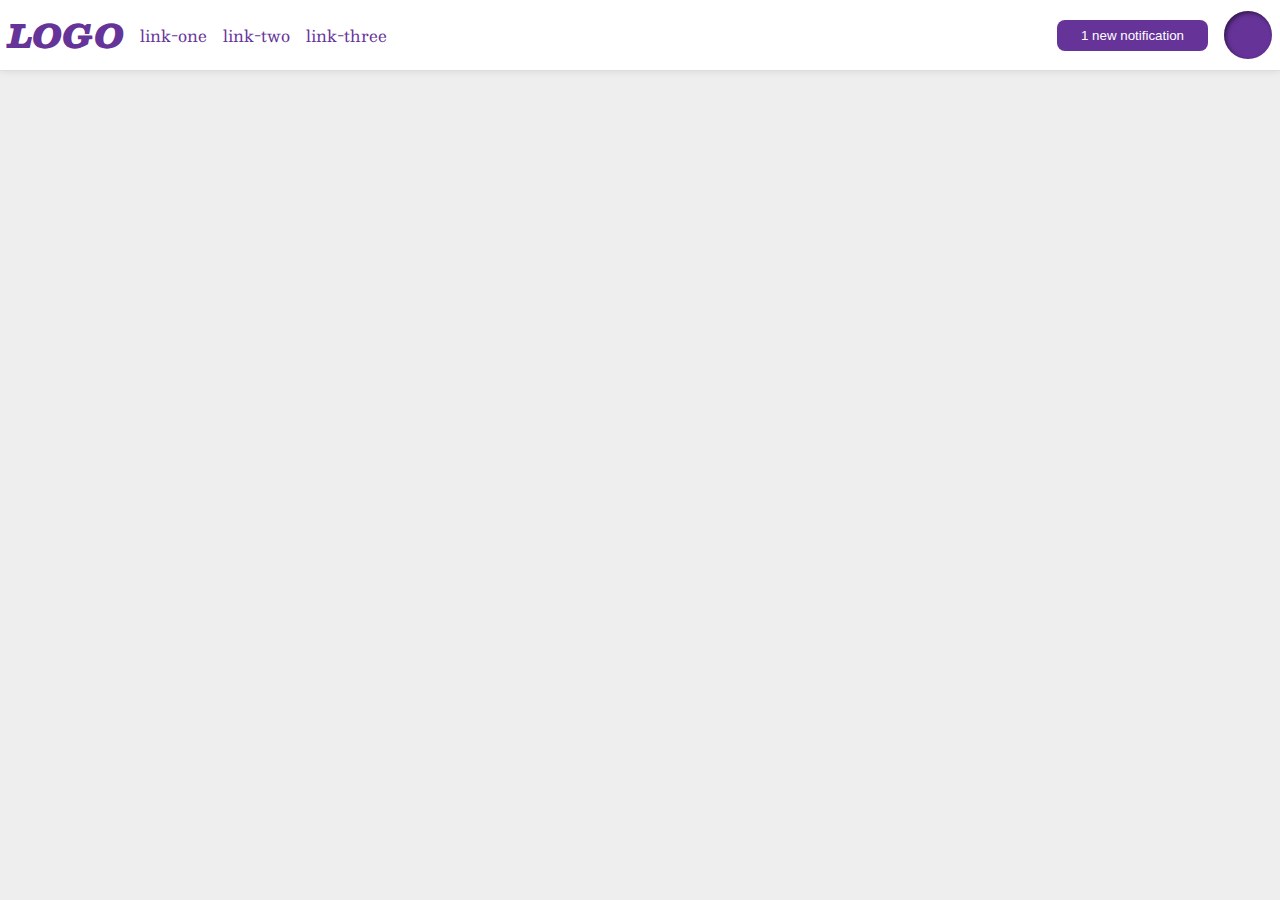
<file: flex/03-flex-header-2/index.html>
<!DOCTYPE html>
<html lang="en">
  <head>
    <meta charset="UTF-8">
    <meta http-equiv="X-UA-Compatible" content="IE=edge">
    <meta name="viewport" content="width=device-width, initial-scale=1.0">
    <title>Flex Header 2</title>
    <link rel="stylesheet" href="style.css">
  </head>
  <body>
    <div class="header">
      <div class="left">
        <div class="logo">
          LOGO
        </div>
        <ul class="links">
          <li><a href="google.com">link-one</a></li>
          <li><a href="google.com">link-two</a></li>
          <li><a href="google.com">link-three</a></li>
        </ul>
      </div>
      <div class="right">
        <button class="notifications">
          1 new notification
        </button>
        <div class="profile-image"></div>
      </div>
    </div>
  </body>
</html>
</file>
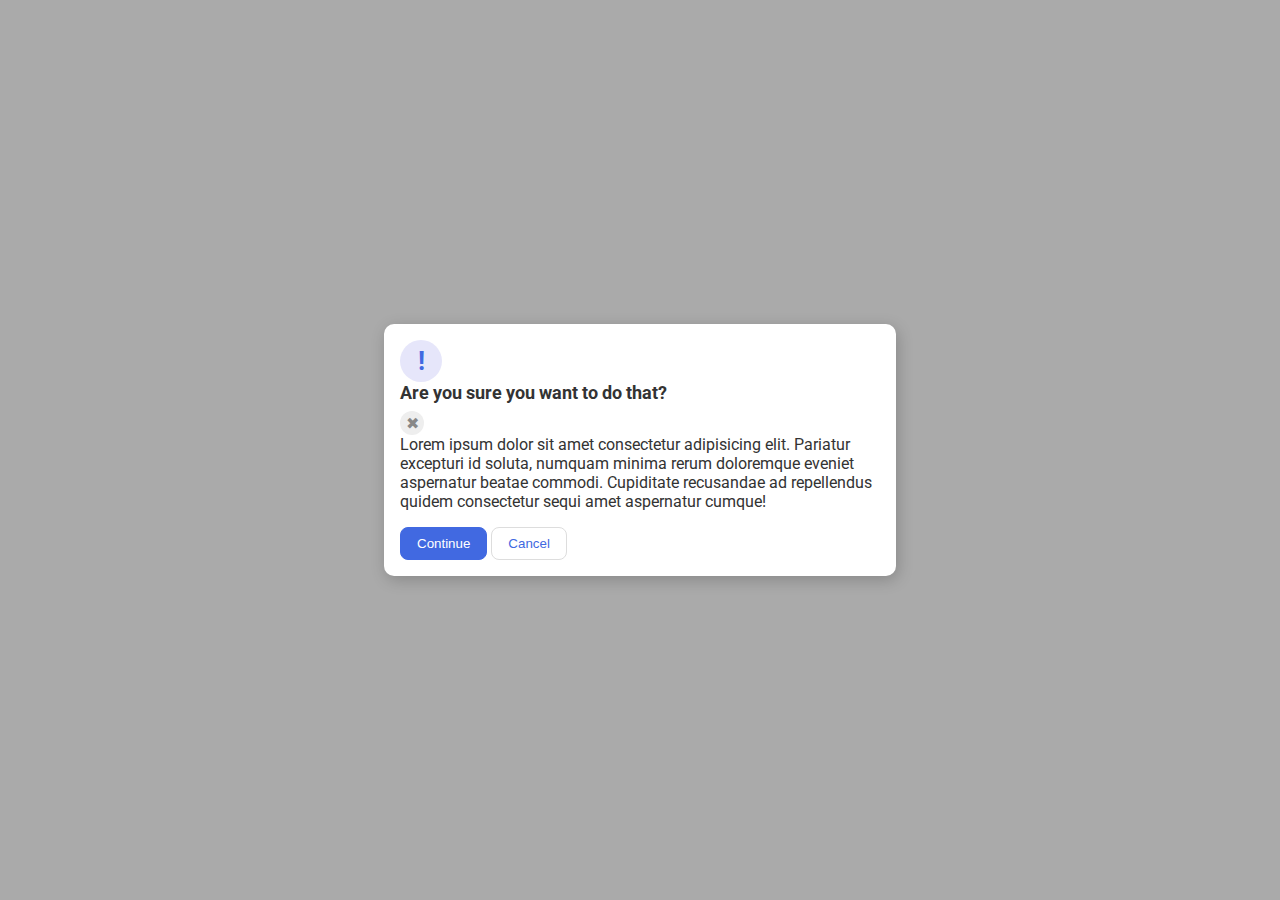
<file: flex/05-flex-modal/index.html>
<!DOCTYPE html>
<html lang="en">
  <head>
    <meta charset="UTF-8">
    <meta http-equiv="X-UA-Compatible" content="IE=edge">
    <meta name="viewport" content="width=device-width, initial-scale=1.0">
    <link rel="stylesheet" href="style.css">
    <title>Modal</title>
  </head>
  <body>
    <div class="modal">
      <div class="container">
        <div class="icon">!</div>
        <div class="header">Are you sure you want to do that?</div>
        <div class="close-button">✖</div>
        <div class="text">Lorem ipsum dolor sit amet consectetur adipisicing elit. Pariatur excepturi id soluta, numquam minima rerum doloremque eveniet aspernatur beatae commodi. Cupiditate recusandae ad repellendus quidem consectetur sequi amet aspernatur cumque!</div>
        <button class="continue">Continue</button>
        <button class="cancel">Cancel</button>
      </div>
    </div>
  </body>
</html>
</file>
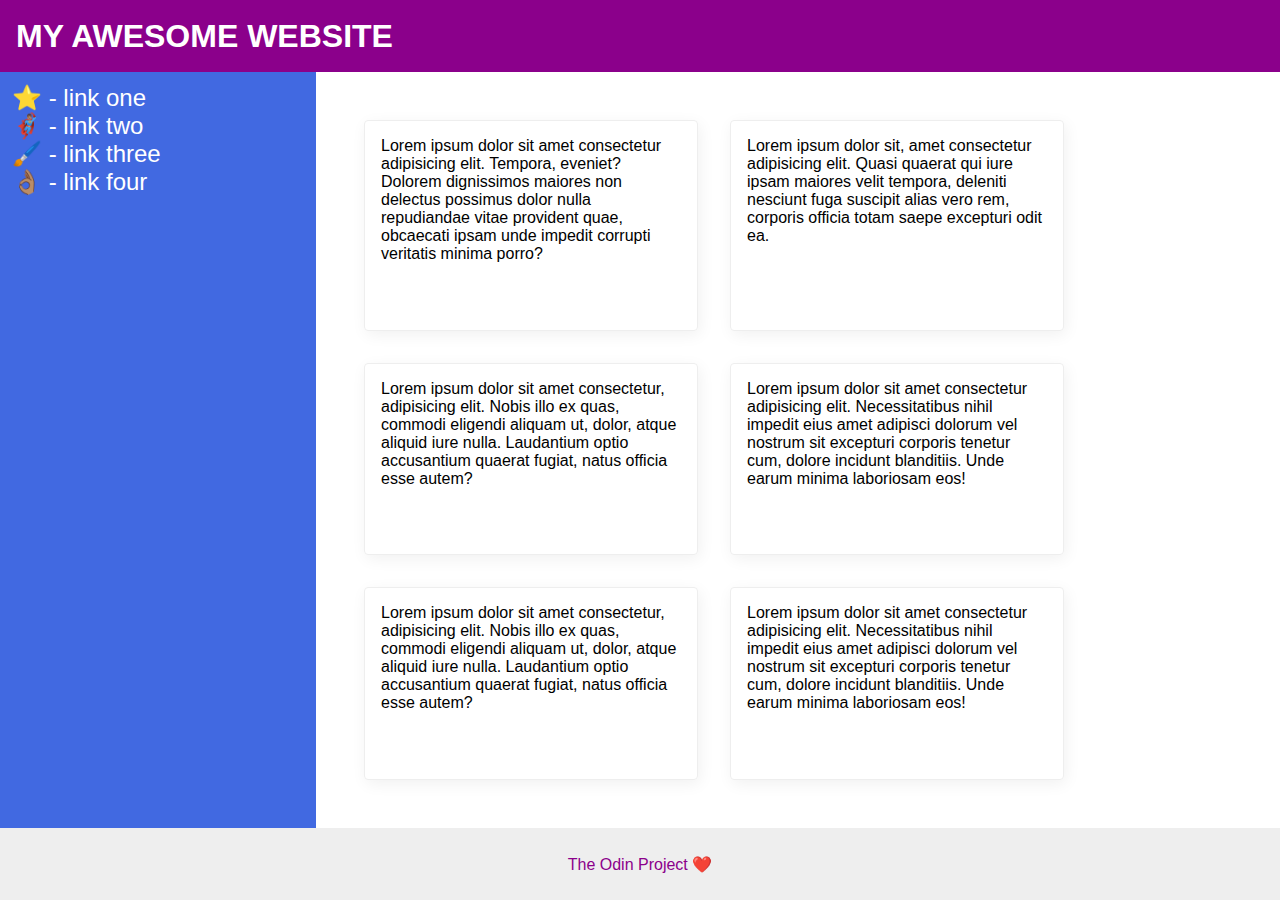
<file: flex/07-flex-layout-2/index.html>
<!DOCTYPE html>
<html lang="en">
  <head>
    <meta charset="UTF-8">
    <meta http-equiv="X-UA-Compatible" content="IE=edge">
    <meta name="viewport" content="width=device-width, initial-scale=1.0">
    <title>The Holy Grail</title>
    <link rel="stylesheet" href="style.css">
  </head>
  <body>
    <div class="header">
      MY AWESOME WEBSITE
    </div>

    <div class="center">
      <div class="sidebar">
        <ul>
          <li><a href="#">⭐ - link one</a></li>
          <li><a href="#">🦸🏽‍♂️ - link two</a></li>
          <li><a href="#">🖌️ - link three</a></li>
          <li><a href="#">👌🏽 - link four</a></li>
        </ul>
      </div>
      <div class="all-cards">
        <div class="card">Lorem ipsum dolor sit amet consectetur adipisicing elit. Tempora, eveniet? Dolorem dignissimos maiores non delectus possimus dolor nulla repudiandae vitae provident quae, obcaecati ipsam unde impedit corrupti veritatis minima porro?</div>
        <div class="card">Lorem ipsum dolor sit, amet consectetur adipisicing elit. Quasi quaerat qui iure ipsam maiores velit tempora, deleniti nesciunt fuga suscipit alias vero rem, corporis officia totam saepe excepturi odit ea.</div>
        <div class="card">Lorem ipsum dolor sit amet consectetur, adipisicing elit. Nobis illo ex quas, commodi eligendi aliquam ut, dolor, atque aliquid iure nulla. Laudantium optio accusantium quaerat fugiat, natus officia esse autem?</div>
        <div class="card">Lorem ipsum dolor sit amet consectetur adipisicing elit. Necessitatibus nihil impedit eius amet adipisci dolorum vel nostrum sit excepturi corporis tenetur cum, dolore incidunt blanditiis. Unde earum minima laboriosam eos!</div>
        <div class="card">Lorem ipsum dolor sit amet consectetur, adipisicing elit. Nobis illo ex quas, commodi eligendi aliquam ut, dolor, atque aliquid iure nulla. Laudantium optio accusantium quaerat fugiat, natus officia esse autem?</div>
        <div class="card">Lorem ipsum dolor sit amet consectetur adipisicing elit. Necessitatibus nihil impedit eius amet adipisci dolorum vel nostrum sit excepturi corporis tenetur cum, dolore incidunt blanditiis. Unde earum minima laboriosam eos!</div>
      </div>
    </div>

    <div class="footer">
      The Odin Project ❤️
    </div>
  </body>
</html>
</file>
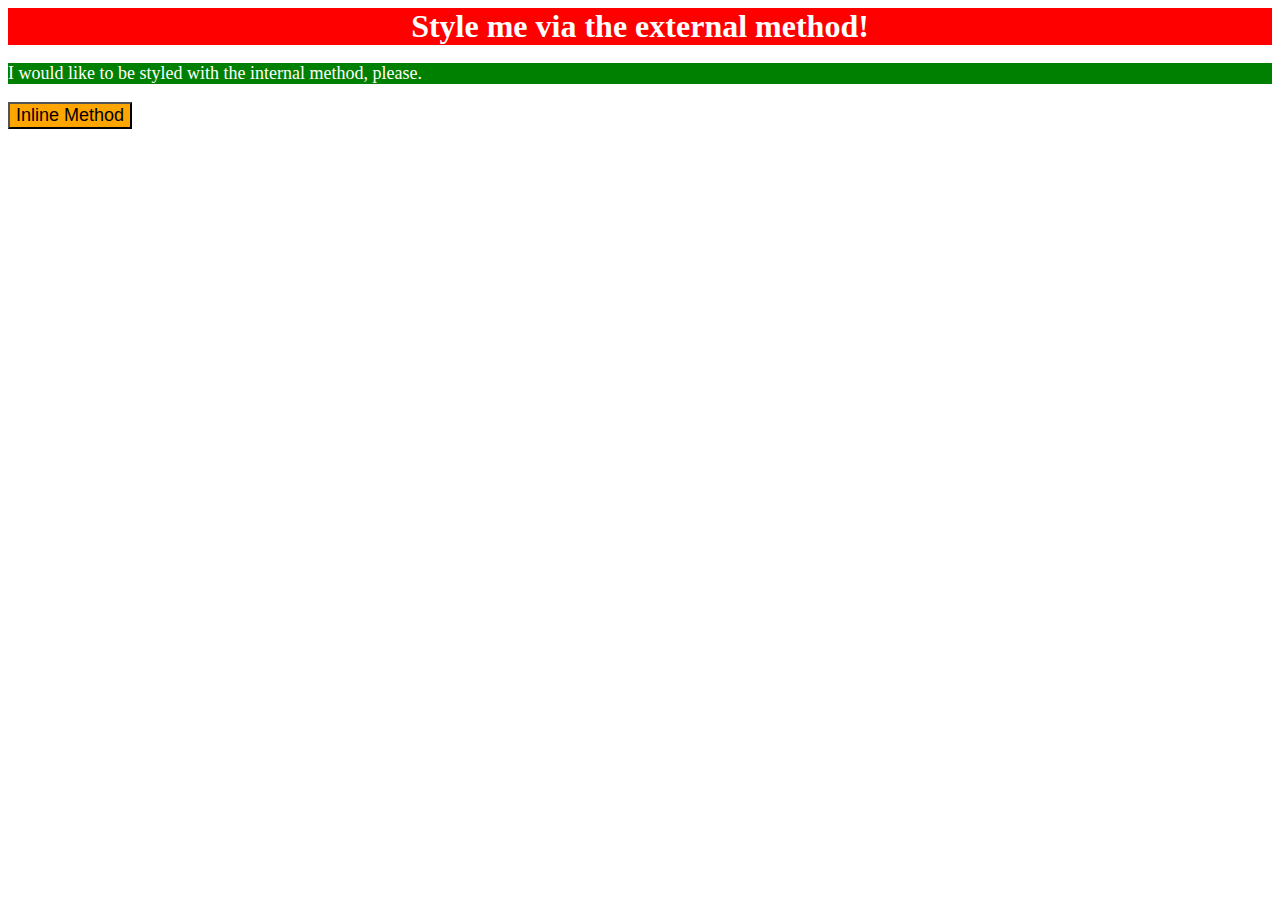
<file: foundations/01-css-methods/index.html>
<!DOCTYPE html>
<html lang="en">
  <head>
    <link rel="stylesheet" href="style.css">
    <style>
      p {
        background-color: green;
        color: white;
        font-size: 18px;
      }
    </style>
    <meta charset="UTF-8">
    <meta http-equiv="X-UA-Compatible" content="IE=edge">
    <meta name="viewport" content="width=device-width, initial-scale=1.0">
    <title>Methods for Adding CSS</title>
  </head>
  <body>
    <div>Style me via the external method!</div>
    <p>I would like to be styled with the internal method, please.</p>
    <button style="background-color: orange; font-size: 18px;">Inline Method</button>
  </body>
</html>
</file>
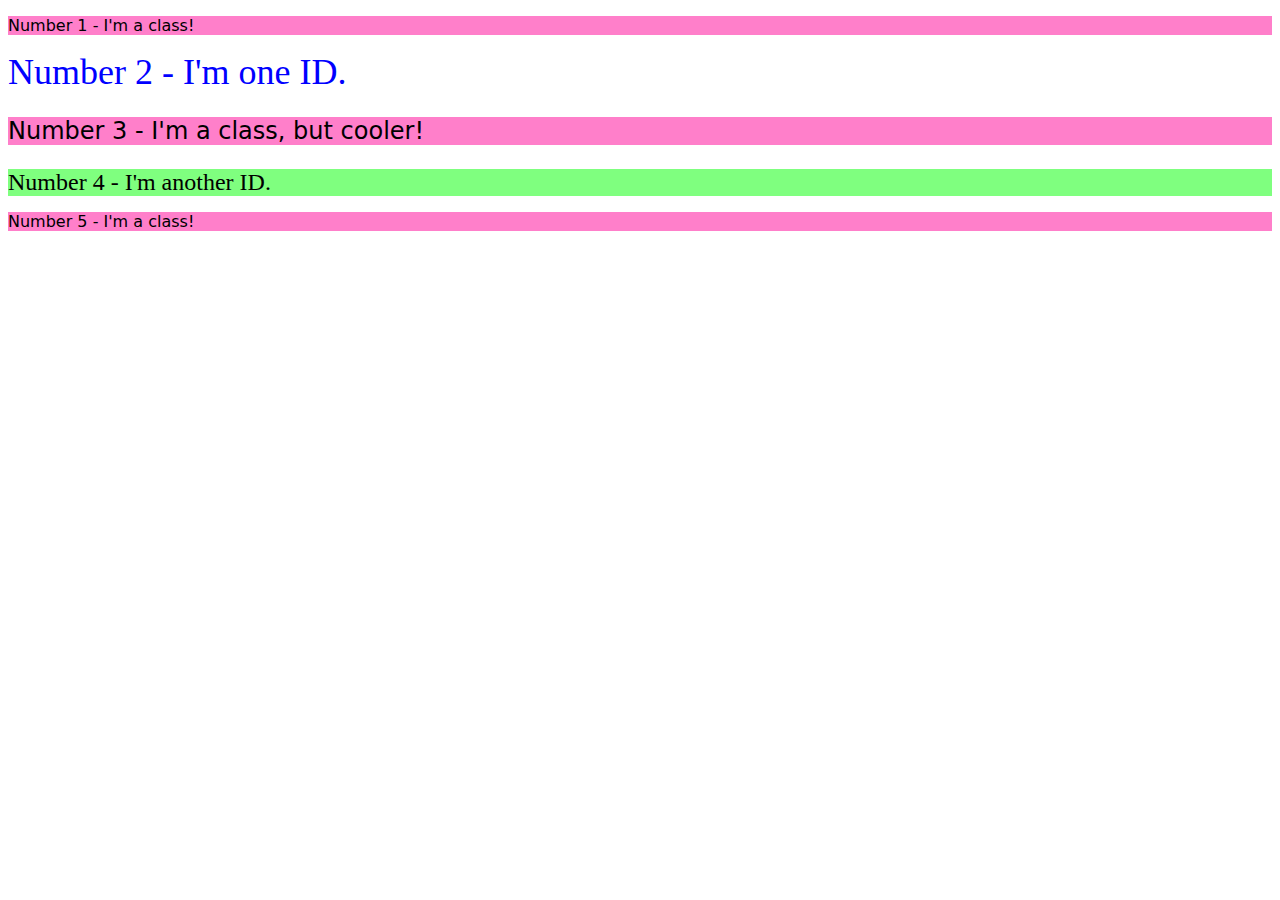
<file: foundations/02-class-id-selectors/index.html>
<!DOCTYPE html>
<html lang="en">
  <head>
    <meta charset="UTF-8">
    <meta http-equiv="X-UA-Compatible" content="IE=edge">
    <meta name="viewport" content="width=device-width, initial-scale=1.0">
    <title>Class and ID Selectors</title>
    <link rel="stylesheet" href="style.css">
  </head>
  <body>
    <p class="odd">Number 1 - I'm a class!</p>
    <div id="even2">Number 2 - I'm one ID.</div>
    <p class="odd cooler">Number 3 - I'm a class, but cooler!</p>
    <div id="even4">Number 4 - I'm another ID.</div>
    <p class="odd">Number 5 - I'm a class!</p>
  </body>
</html>
</file>
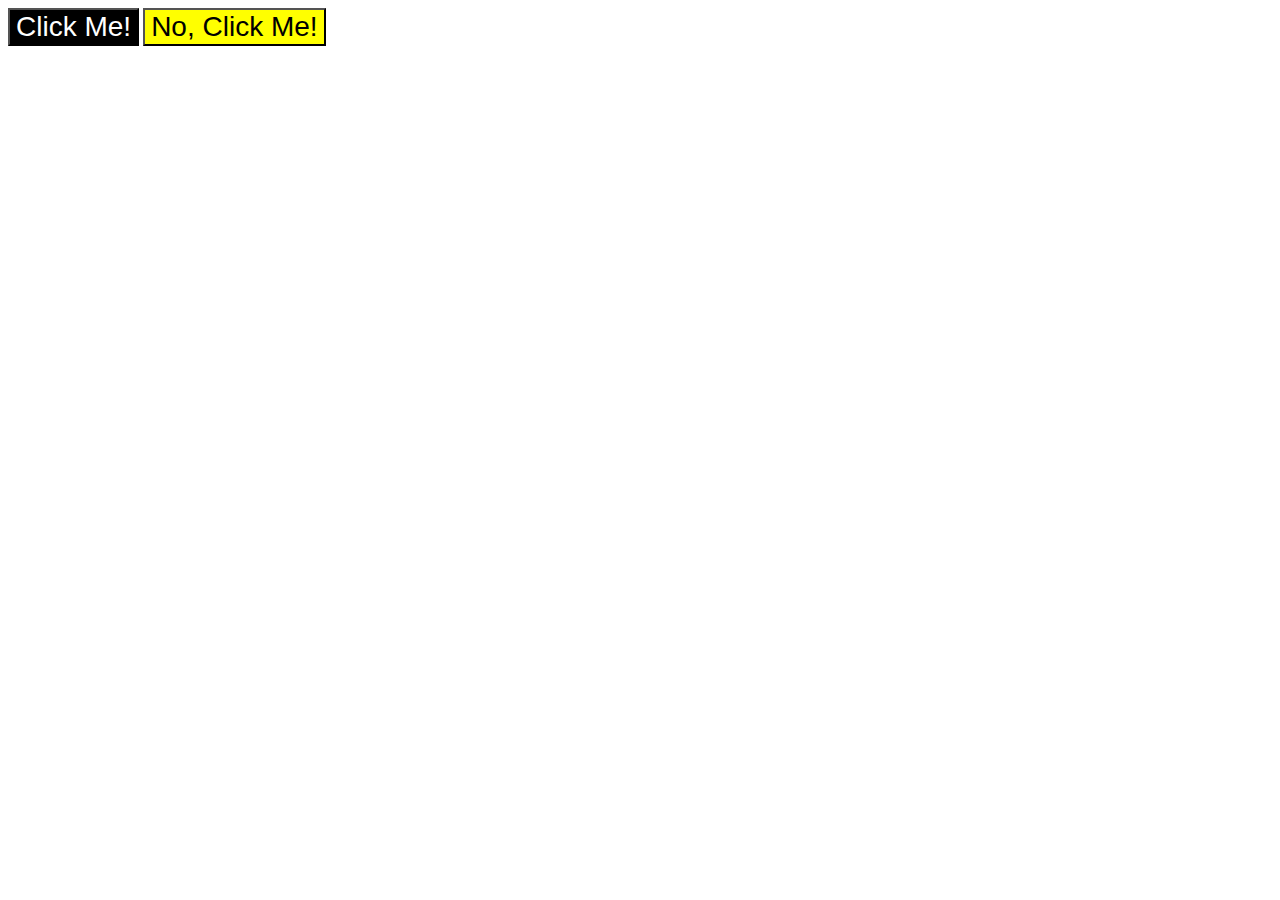
<file: foundations/03-grouping-selectors/index.html>
<!DOCTYPE html>
<html lang="en">
  <head>
    <meta charset="UTF-8">
    <meta http-equiv="X-UA-Compatible" content="IE=edge">
    <meta name="viewport" content="width=device-width, initial-scale=1.0">
    <title>Grouping Selectors</title>
    <link rel="stylesheet" href="style.css">
  </head>
  <body>
    <button class="inverted">Click Me!</button>
    <button class="fancy">No, Click Me!</button>
  </body>
</html>
</file>
<file: flex/03-flex-header-2/style.css>
/* this is some magical font-importing.  
you'll learn about it later. */
@import url('https://fonts.googleapis.com/css2?family=Besley:ital,wght@0,400;1,900&display=swap');

body {
  margin: 0;
  background: #eee;
  font-family: Besley, serif;
}

.header {
  background: white;
  border-bottom: 1px solid #ddd;
  box-shadow: 0 0 8px rgba(0,0,0,.1);
  display: flex;
  justify-content: space-between;
  padding: 8px;
}

.profile-image {
  background: rebeccapurple;
  box-shadow: inset 2px 2px 4px rgba(0,0,0,.5);
  border-radius: 50%;
  width: 48px;
  height:  48px;
}

.logo {
  color: rebeccapurple;
  font-size: 32px;
  font-weight: 900;
  font-style: italic;
}

button {
  border: none;
  border-radius: 8px;
  background: rebeccapurple;
  color: white;
  padding: 8px 24px;
}

a {
  /* this removes the line under our links */
  text-decoration: none;
  color: rebeccapurple;
}

ul {
  list-style-type: none;
  display: flex;
  gap: 16px;
  margin: 0px;
  padding: 0px;
}

.left, .right {
  display: flex;
  align-items: center;
  gap: 16px;
}
</file>
<file: flex/05-flex-modal/style.css>
@import url('https://fonts.googleapis.com/css2?family=Roboto:wght@400;700&display=swap');

html, body {
  height: 100%;
}

body {
  font-family: Roboto, sans-serif;
  margin: 0;
  background: #aaa;
  color: #333;
  /* I'll give you this one for free */
  display: flex;
  align-items: center;
  justify-content: center;
}

.modal {
  background: white;
  width: 480px;
  border-radius: 10px;
  box-shadow: 2px 4px 16px rgba(0,0,0,.2);
}

.icon {
  color: royalblue;
  font-size: 26px;
  font-weight: 700;
  background: lavender;
  width: 42px;
  height: 42px;
  border-radius: 50%;
  display: flex;
  align-items: center;
  justify-content: center;
}

.close-button {
  background: #eee;
  border-radius: 50%;
  color: #888;
  font-weight: 400;
  font-size: 16px;
  height: 24px;
  width: 24px;
  display: flex;
  align-items: center;
  justify-content: center;
}

button {
  padding: 8px 16px;
  border-radius: 8px;
}

button.continue {
  background: royalblue;
  border: 1px solid royalblue;
  color: white;
}

button.cancel {
  background: white;
  border: 1px solid #ddd;
  color: royalblue;
}

/* SOLUTION: */

.modal {
  display: flex;
  gap: 16px;
  padding: 16px;
}

.icon {
  /* this keeps the icon from getting smashed by the text */
  flex-shrink: 0;
}

.header {
  display: flex;
  align-items: center;
  justify-content: space-between;
  font-size: 18px;
  font-weight: 700;
  margin-bottom: 8px;
}

.text {
  margin-bottom: 16px;
}
</file>
<file: flex/07-flex-layout-2/style.css>
body {
  font-family: -apple-system, BlinkMacSystemFont, 'Segoe UI', Roboto, Oxygen, Ubuntu, Cantarell, 'Open Sans', 'Helvetica Neue', sans-serif;
  margin: 0;
  min-height: 100vh;
  display: flex;
  flex-direction: column;
}

ul {
  list-style: none;
  margin: 0;
  padding: 12px;
}

a {
  color: white;
  text-decoration: none;
  font-size: 24px;
}

.header {
  box-sizing: border-box;
  height: 72px;
  background: darkmagenta;
  color: white;
  font-size: 32px;
  font-weight: 900;
  padding: 0 16px;
  display: flex;
  align-items: center;
}

.footer {
  height: 72px;
  background: #eee;
  color: darkmagenta;
  display: flex;
  justify-content: center;
  align-items: center;
}

.center {
  display: flex;
  flex: 1;
}

.sidebar {
  width: 300px;
  background: royalblue;
  padding-right: 16px;
  flex-shrink: 0;
}

.all-cards {
  display: flex;
  flex-wrap: wrap;
  padding: 32px;
}

.card {
  border: 1px solid #eee;
  box-shadow: 2px 4px 16px rgba(0,0,0,.06);
  border-radius: 4px;
  padding: 16px;
  margin: 16px;
  width: 300px;
  flex-shrink: 0;
}
</file>
<file: foundations/01-css-methods/style.css>
/* styles.css */

div {
    background-color: red;
    color: white;
    font-size: 32px;
    text-align: center;
    font-weight: bold;
}
</file>
<file: foundations/02-class-id-selectors/style.css>
.odd {
    background-color: #ff009580;
    font-family: Verdana, "DejaVu Sans", sans-serif;
}
#even2 {
    color: #0000ff;
    font-size: 36px;
}
.cooler {
    font-size: 24px;
}
#even4 {
    background-color: #00ff0080;
    font-style: bold;
    font-size: 24px;
}
</file>
<file: foundations/03-grouping-selectors/style.css>
.inverted,
.fancy {
    font-size: 28px;
    font-family: Helvetica, "Times New Roman", sans-serif;
}

.inverted {
    background-color: black;
    color: white;
}

.fancy {
    background-color: yellow;
}
</file>
